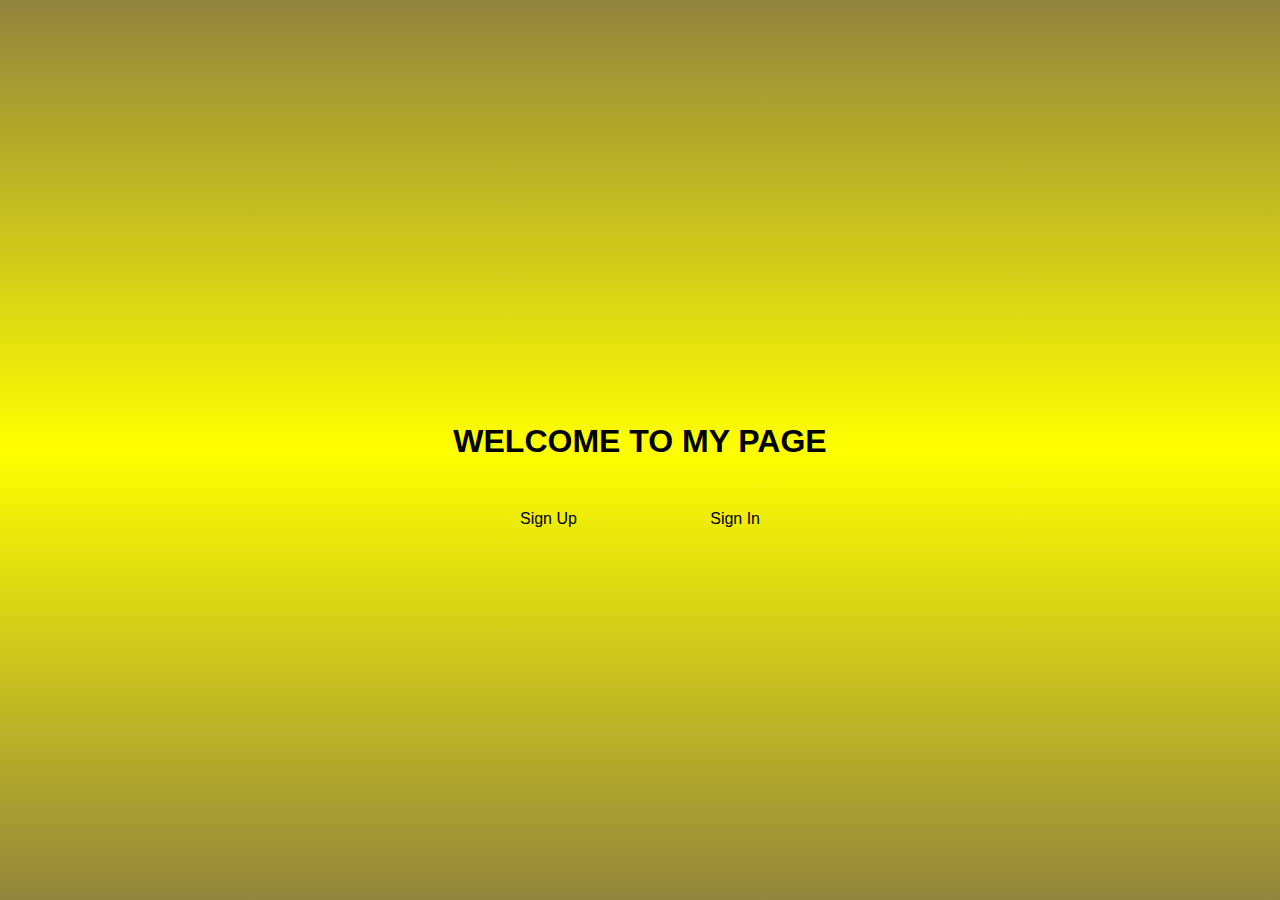
<file: index.html>
<!DOCTYPE html>
<html lang="en">
<head>
    <meta charset="UTF-8">
    <meta name="viewport" content="width=device-width, initial-scale=1.0">
    <title>LANDING PAGE</title>
    <link rel="stylesheet" href="asset/styles/style.css">
</head>
<body>
    <div class="container">
        <div>
            <div class="landing-page">
                <h1>WELCOME TO MY PAGE</h1>
            </div>
            <div class="achor">
                <a href="signup.html">Sign Up</a>
                <a href="signin.html">Sign In</a>
            </div>
        </div>
    </div>
</body>
</html>
</file>
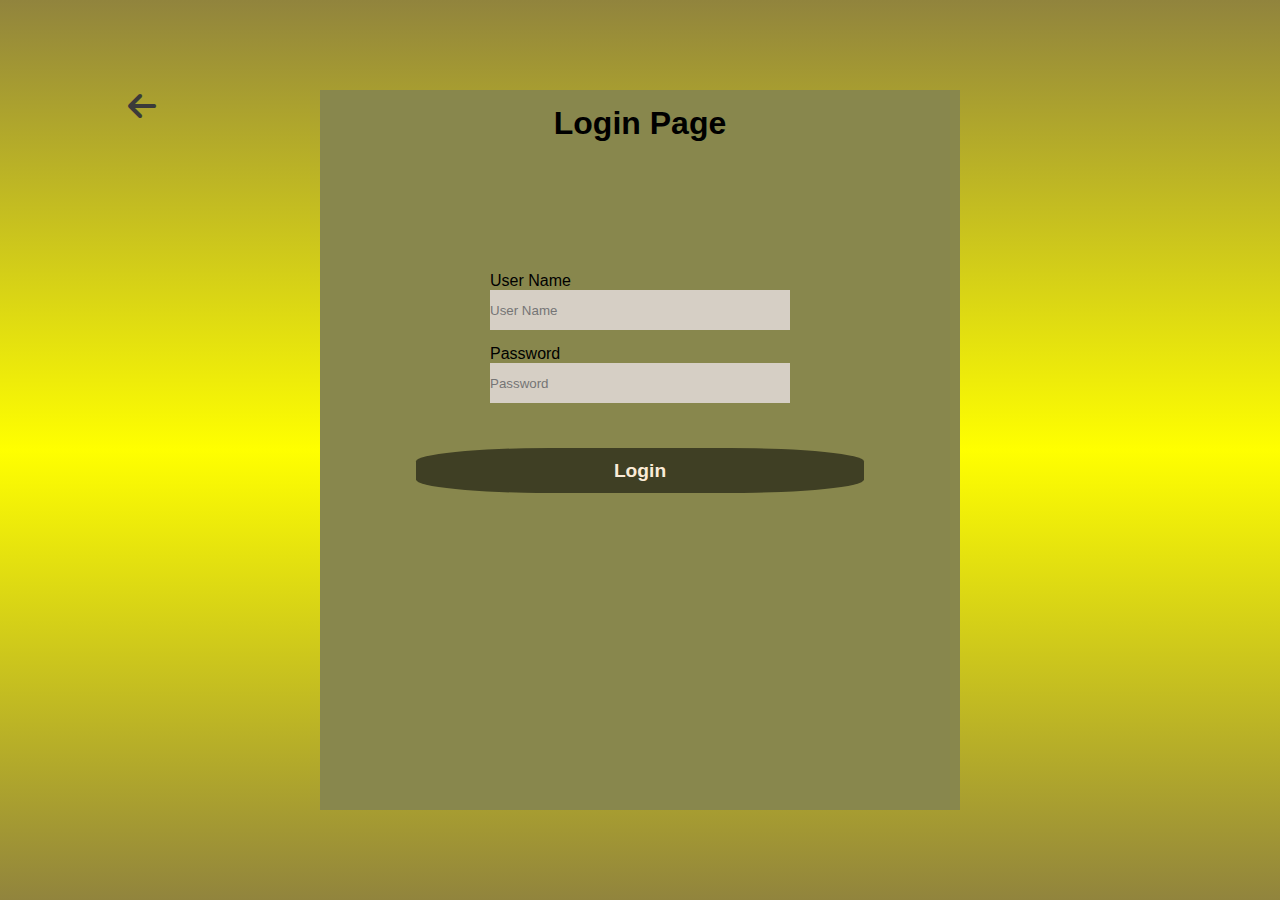
<file: dashboard-page/index.html>
<!DOCTYPE html>
<html lang="en">
<head>
    <meta charset="UTF-8">
    <meta name="viewport" content="width=device-width, initial-scale=1.0">
    <title>Document</title>
    <link rel="stylesheet" href="style.css">
    <link rel="stylesheet" href="https://cdnjs.cloudflare.com/ajax/libs/font-awesome/6.5.2/css/all.min.css">
    <script>
        if(!sessionStorage.getItem('logins')){
       alert('You are not authorized to be here!');
       location.href= '../signin.html'

       // welcomemsg.innerHTML = "Welcome " + userData.user
   }
   </script>
   
</head>
<body>
    <div class="container">
        <header class="head">
            <div class="wel">
                
                <h3>Euildint</h3>

            </div>
            <h3 id="welcome-msg"></h3>
           <div class="links">
            <a href="">Home</a>
            <a href="">Home</a>
            <a href="">Home</a>
            <a href="">Home</a>
           </div>
            
        </header>
        <div class="top-content">
           <div class="top-content-first">
            <h4>Great Experience In Building</h4>
            <h1>The Best Solution  <br> Industry Business</h1>

            <p>I have been a loyal customer of this auto parts company for years and i cannot recommend them enough. Thier extensive seletion of high-quality parts and accessorires.of high-quality parts. </p>
            <div class="btn">
                <button>Read More <i class="fa fa-circle-arrow-up"></i> </button>

            </div>
           </div>
           <div class="three">
            <div class="save">
                <i class="fa fa-signal"></i>
                <p>Save your Time And Money</p>
            </div>
            <div class="work">
                <i class="fa fa-user"></i>
                <p>Work With Our Expert Team</p>
            </div>
            <div class="certificate">
                <i class="fa fa-lightbulb-o"></i>
            </div>
            <button id="logout" type="button">Logout <i class="fa fa-circle-arrow-up"></i> </button>

           </div>
        </div>
    </div>



   
    <script src="../asset/js/dashboard.js"></script>
</body>
</html>
</file>
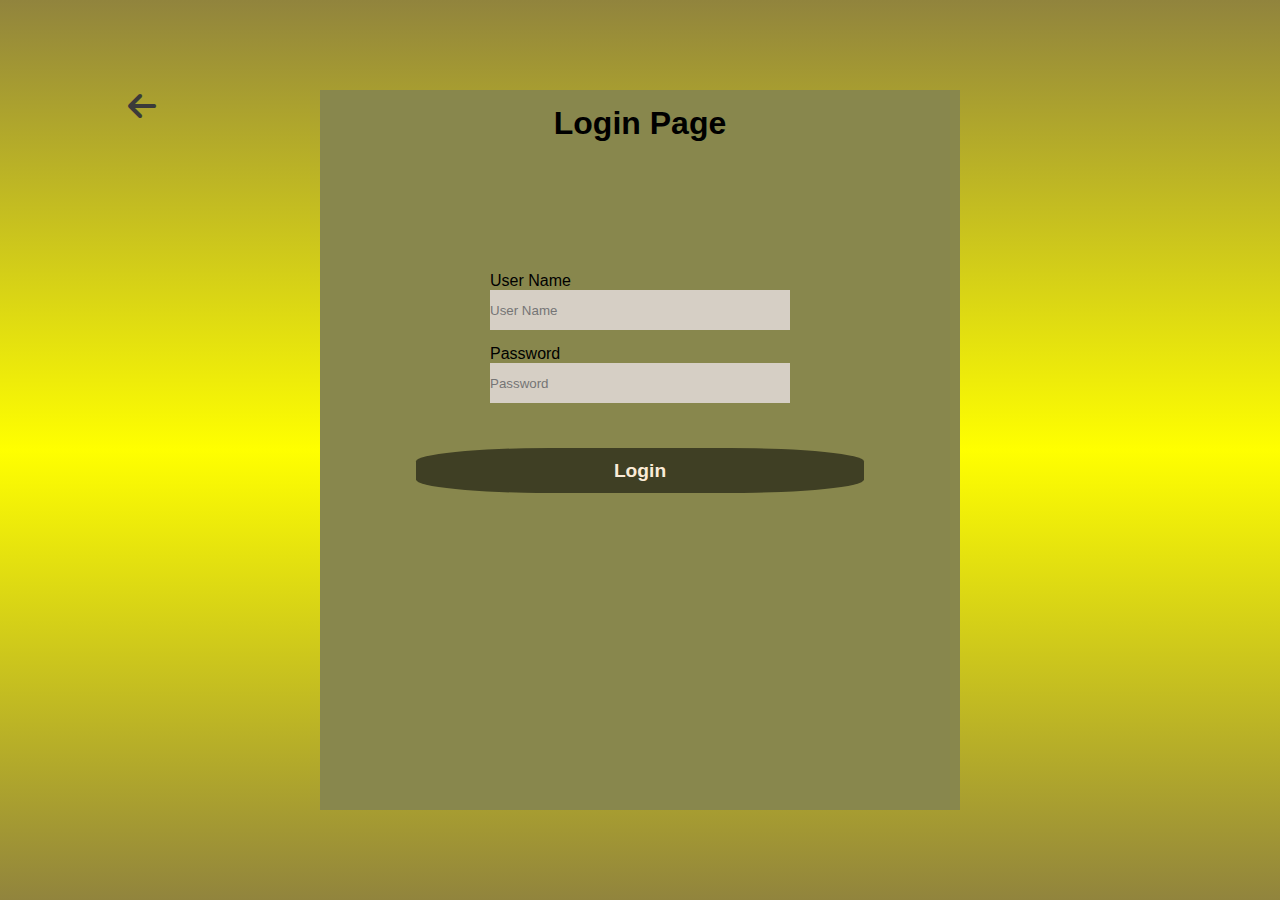
<file: signin.html>
<!DOCTYPE html>
<html lang="en">
<head>
    <meta charset="UTF-8">
    <meta name="viewport" content="width=device-width, initial-scale=1.0">
    <title>Document</title>
    <link rel="stylesheet" href="https://cdnjs.cloudflare.com/ajax/libs/font-awesome/6.5.2/css/all.min.css">
    <link rel="stylesheet" href="asset/styles/signin.css">
</head>
<body>
    <div class="container">
        <a href="index.html" class="arrow-icon">
            <i class="fa fa-arrow-left" ></i>
        </a>
        <form action="" class="register-form" id="signin-form">
            <div class="head">
                <h1>Login Page</h1>
            </div>
           <div class="two">
            <div class="second">
                <p>User Name</p>
                <input type="text" placeholder="User Name" name="username">
               </div>
            <div class="secon">
                <p>Password</p>
            <input type="password" placeholder="Password" name="password">
            </div>
           </div>
           <div class="btn">
            <button>Login</button>
           </div>
        </form>
    </div>

    <script src="asset/js/signin.js"></script>
</body>
</html>
</file>
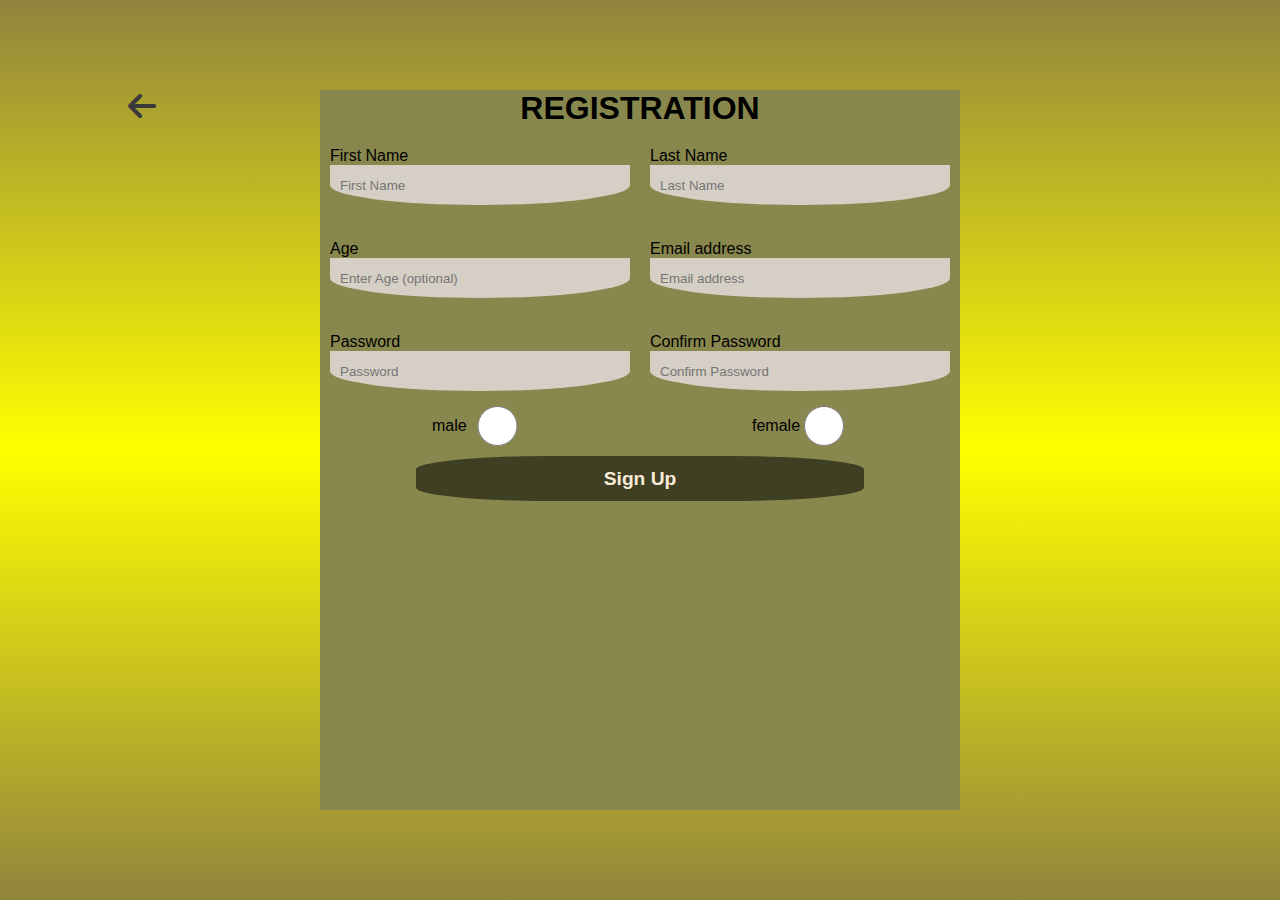
<file: signup.html>
<!DOCTYPE html>
<html lang="en">
<head>
    <meta charset="UTF-8">
    <meta name="viewport" content="width=device-width, initial-scale=1.0">
    <title>REGISTRATION PAGE</title>
    <link rel="stylesheet" href="asset/styles/signup.css">
    <link rel="stylesheet" href="https://cdnjs.cloudflare.com/ajax/libs/font-awesome/6.5.2/css/all.min.css">
</head>
<body>
    <div class="container">
        <a href="index.html" class="arrow-icon">
            <i class="fa fa-arrow-left" ></i>
        </a>
           <form action="" class="register-form" id="signup-form">
            <div class="head">
                <h1>REGISTRATION</h1>
            </div>
          <div class="form-input">
           <div class="two">
            <div class="second">
                <p>First Name</p>
                <input type="text" placeholder="First Name" name="username" >
                <div id="errmsg"></div>
            </div>
           <div class="second">
            <p>Last Name</p>
            <input type="text" placeholder="Last Name" name="lastname">  
           </div>
        </div>
          <div class="two">
            <div class="second">
                <p>Age</p>
                <input type="text" placeholder="Enter Age (optional)" name="age">
               </div>
                <div class="second">
                    <p>Email address</p>
                <input type="text" placeholder="Email address" name="email">
                </div>
          </div>
           <div class="two">
            <div class="second">
                <p>Password</p>
            <input type="password" placeholder="Password" name="password">
            </div>
            <div class="second">
                <p>Confirm Password</p>
            <input type="password" placeholder="Confirm Password" name="Confirmpassword">
            </div>
           </div>
            <div class="check">
                <span>
                    male
                    <input type="radio" name="gender">
                </span>
                <span>
                    female
                    <input type="radio" name="gender">
                </span>
            </div>
            <div class="btn">
                <button> Sign Up </button>
            </div>
          </div>
        </form>
    </div>

    <script src="asset/js/signup.js"></script>
</body>
</html>
</file>
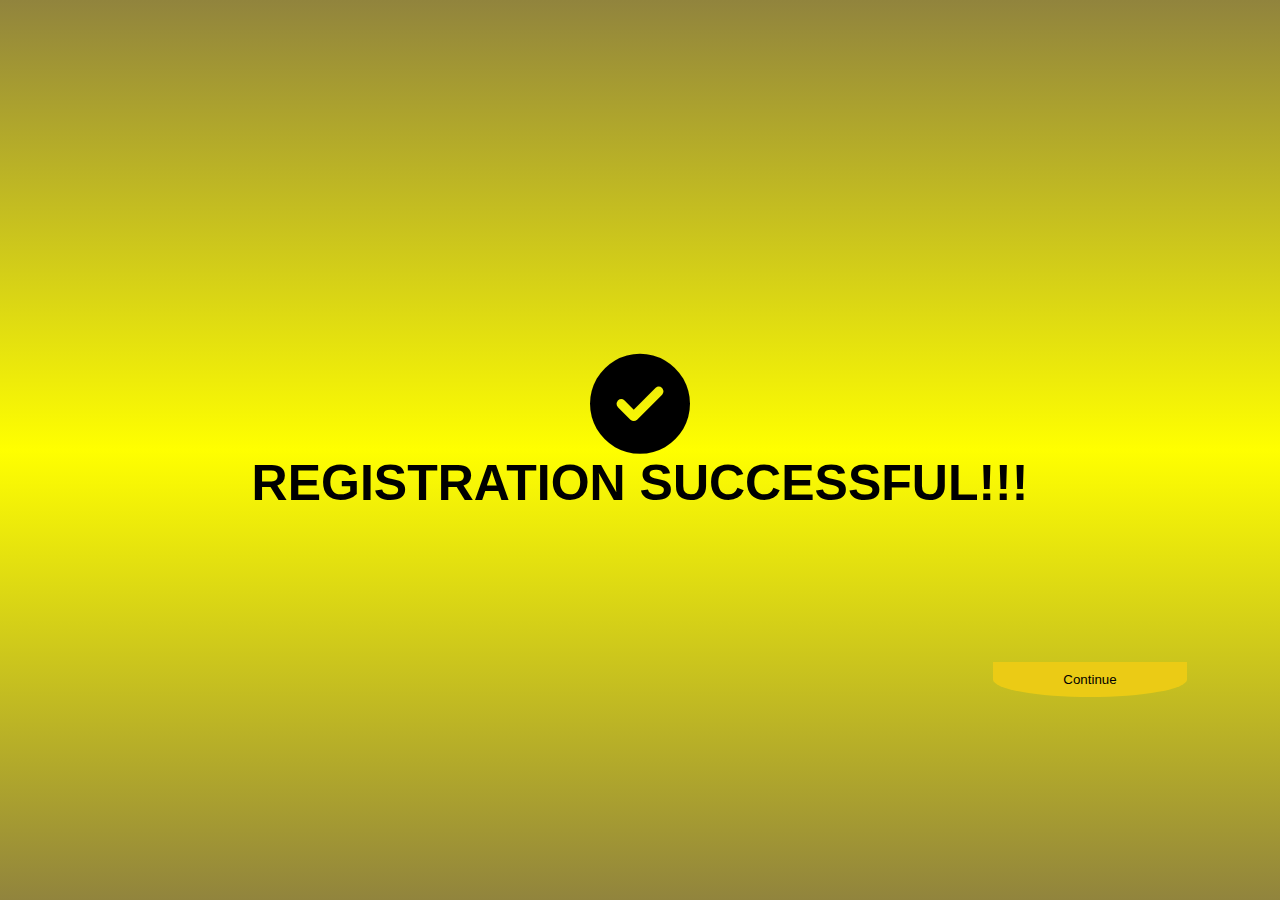
<file: success.html>
<!DOCTYPE html>
<html lang="en">
<head>
    <meta charset="UTF-8">
    <meta name="viewport" content="width=device-width, initial-scale=1.0">
    <link rel="stylesheet" href="https://cdnjs.cloudflare.com/ajax/libs/font-awesome/6.5.2/css/all.min.css">
    <link rel="stylesheet" href="asset/styles/success.css">
    <title>Document</title>
</head>
<body>
    <div class="container">
        <i class="fa fa-check-circle" aria-hidden="true"></i>
        <h1>REGISTRATION SUCCESSFUL!!!</h1>
        <button> <a href="dashboard-page/index.html">Continue</a> </button>
    </div>
</body>
</html>
</file>
<file: asset/styles/style.css>
*{
    padding: 0;
    margin: 0;
    box-sizing: border-box;
    font-family: sans-serif;
}
.container{
    height: 100vh;
    justify-content: center;
    display: flex;
    align-items: center;
    background-image:linear-gradient( rgb(145, 132, 61), yellow, rgb(145, 132, 61)) ;
}
/* .landing-page{
    /* margin-bottom: 50px; 
} */
.achor{
    /* background-color: red; */
    justify-content: space-around;
    display: flex;
    position: relative;
    bottom: -50px;
}
a{
    text-decoration: none;
    color: black;
}
a:hover{
    background-color: black;
    transition: 0.5s ease-in;
    padding: 10px 10px 10px 10px;
    color:rgb(202, 202, 202) ;
}
</file>
<file: dashboard-page/style.css>
*{
    padding: 0;
    margin: 0;
    box-sizing: border-box;
}
.container{
    height: 100vh;

}
.head{
    width: 100%;
    height: 40px;
    position: fixed;
    background-color: orange;
    justify-content: space-between;
    padding: 0 5px 0 5px;
    align-items: center;
    display: flex;
    /* opacity: 9; */
    top: 0;
}
.top-content{
    background-image: url(construction-image.png) ;
    background-repeat: no-repeat;
    background-size: cover;
    height: 550px;
    justify-content: center;

    /* opacity: 0.7; */
    align-items: center;
    display: flex;
    margin-top: 40px;
}
.top-content-first{
    font-family: sans-serif;
    /* background-color: red; */
    height: 250px;
    display: flex;
    flex-direction: column;
    justify-content: space-between;
    width: 50%;
    /* margin-top: 10px; */
}
.top-content-first h4{
    font-size: 20px;
    color: white;
    font-weight: bolder;
}
.top-content-first h1{
    color: white;

    font-size: 70px;
    font-weight: bolder;
}
.top-content-first p{
    color: white;
    font-weight: bold;
}
.top-content-first button{
    color: rgb(20, 19, 19);
}
</file>
<file: asset/styles/signin.css>
*{
    padding: 0;
    margin: 0;
    box-sizing: border-box;
    font-family: sans-serif;
}

.container{
    justify-content: center;
    display: flex;
    align-items: center;
    height: 100vh;
    background-image:linear-gradient( rgb(145, 132, 61), yellow, rgb(145, 132, 61)) ;
}

.arrow-icon{
    position: absolute;
    top: 10%;
    left: 10%;
    color: rgb(59, 58, 58);
}

.arrow-icon i{
    font-size: xx-large;
    position: relative;
    animation: arrow 4s ease-in-out;
    animation-iteration-count: infinite;
    animation-fill-mode: both;
}

/* @keyframes arrow {
    from {left: 0px;}
    to {left: 100px;} 
} */

.register-form{
    background-color: rgb(136, 135, 77);
    /* opacity:9 ; */
    padding-top: 15px;
    width: 50%;
    height: 80%;
}
input {
    outline: none;
    border: none;
    background-color: rgb(214, 207, 197);
    color: black;
    width: 300px;
    height: 40px;
}
.head{
    /* margin-bottom: 15px; */
    margin-top: px;
    text-align: center; 
}
.two{
  /* background-color: red; */
  position: relative;
  top: 130px;
  align-items: center;
  display: flex;
  flex-direction: column;
}
.second{
    margin-bottom: 15px;
}
.secon{
    margin-bottom: 25px;
}
.btn{
    position: relative;
    top: 150px;
    justify-content: center;
    display: flex;
    height: 45px;
    /* background-color: blue; */
}
.btn button{
    border-radius: 30%;
    width: 70%;
    color: antiquewhite;
    border: none;
    font-size: larger;
    font-weight: bold;
    background-color: rgb(63, 63, 36);
}
</file>
<file: asset/styles/signup.css>
*{
    padding: 0;
    margin: 0;
    box-sizing: border-box;
    font-family: sans-serif;
}

.container{
    justify-content: center;
    display: flex;
    align-items: center;
    height: 100vh;
    background-image:linear-gradient( rgb(145, 132, 61), yellow, rgb(145, 132, 61)) ;
}

.register-form{
    background-color: rgb(136, 135, 77);
    /* opacity:9 ; */

    width: 50%;
    height: 80%;
}

.arrow-icon{
    position: absolute;
    top: 10%;
    left: 10%;
    color: rgb(59, 58, 58);
}

.arrow-icon i{
    font-size: xx-large;
    position: relative;
    animation: arrow 4s ease-in-out;
    animation-iteration-count: infinite;
    animation-fill-mode: both;
}

/* @keyframes arrow {
    from {left: 0px;}
    to {left: 100px;} 
} */

input {
    outline: none;
    border: none;
    background-color: rgb(214, 207, 197);
    color: black;
    width: 300px;
    height: 40px;
    border-radius: 0 0 70% 70%;
    padding-left: 10px;
}

.head{
    margin-bottom: 15px;
    text-align: center; 
}

.two{
    display: flex;
    margin-top: 20px;
    /* background-color: red; */
    /* flex-direction: column; */
    justify-content: space-around;
}

.second{
    margin-bottom: 15px;
}

.btn{
    justify-content: center ;
    display: flex;  
    height: 45px;
    /* background-color: red; */
}
.btn button{
    border-radius: 30%;
    width: 70%;
    color: antiquewhite;
    border: none;
    font-size: larger;
    font-weight: bold;
    background-color: rgb(63, 63, 36);
}
a{
    text-decoration: none;
    color: rgb(255, 255, 255);
}
.check{
    /* background-color: red; */
    
    justify-content: space-around;
    display: flex;
    margin-bottom: 10px;
}
.check span{
    /* background-color: brown; */

    justify-content: center;
    display: flex;
    align-items: center;
    width: 15%;
}
#errmsg{
    color: rgb(87, 42, 42);
    font-weight: lighter;
    font-family: 'Franklin Gothic Medium', 'Arial Narrow', Arial, sans-serif;

}
</file>
<file: asset/styles/success.css>
*{
    padding: 0;
    margin: 0;
    box-sizing: border-box;
    font-family: sans-serif;
}
.container{
    justify-content: center;
    display: flex;
    flex-direction: column;
    align-items: center;
    height: 100vh;
    background-image:linear-gradient( rgb(145, 132, 61), yellow, rgb(145, 132, 61)) ;
}
.container i{
    font-size: 100px;
}
.container h1{
    /* font-size: 50px; */
    font-weight: bolder;
    font-size: 50px;
    animation: head 4s ease-in-out;
    /* animation-iteration-count: infinite; */
}

@keyframes head {
    from {font-size: 2px;}
    to {font-size: 50px;} 
} 
a{
    text-decoration: none;
    color: black;
}
button{
    position: relative;
    bottom: -150px;
    padding: 10px 70px 10px 70px;
    left: 450px;
    border: 0;
    background-color: rgb(235, 203, 21) ;
    border-radius:  0 0 70% 70%;
    animation-duration: 4s;
    animation-name: example;
    animation-iteration-count: infinite;


}
button:hover{
    background-color:  rgb(235, 203, 21);
    cursor: pointer;
    padding: 12px 72px 12px 72px;
}
  
  @keyframes example {
    0%   { background-image:linear-gradient(  yellow, rgb(145, 132, 61), yellow) ;}
    25%  {    background-image:linear-gradient(  yellow, rgb(145, 132, 61), yellow) ;
    }
    50%  {    background-image:linear-gradient( rgb(145, 132, 61), yellow, rgb(145, 132, 61)) ;
    }
    /* 100% {background-image:linear-gradient( rgb(145, 132, 61), yellow, rgb(145, 132, 61)) ;} */
  }
</file>
